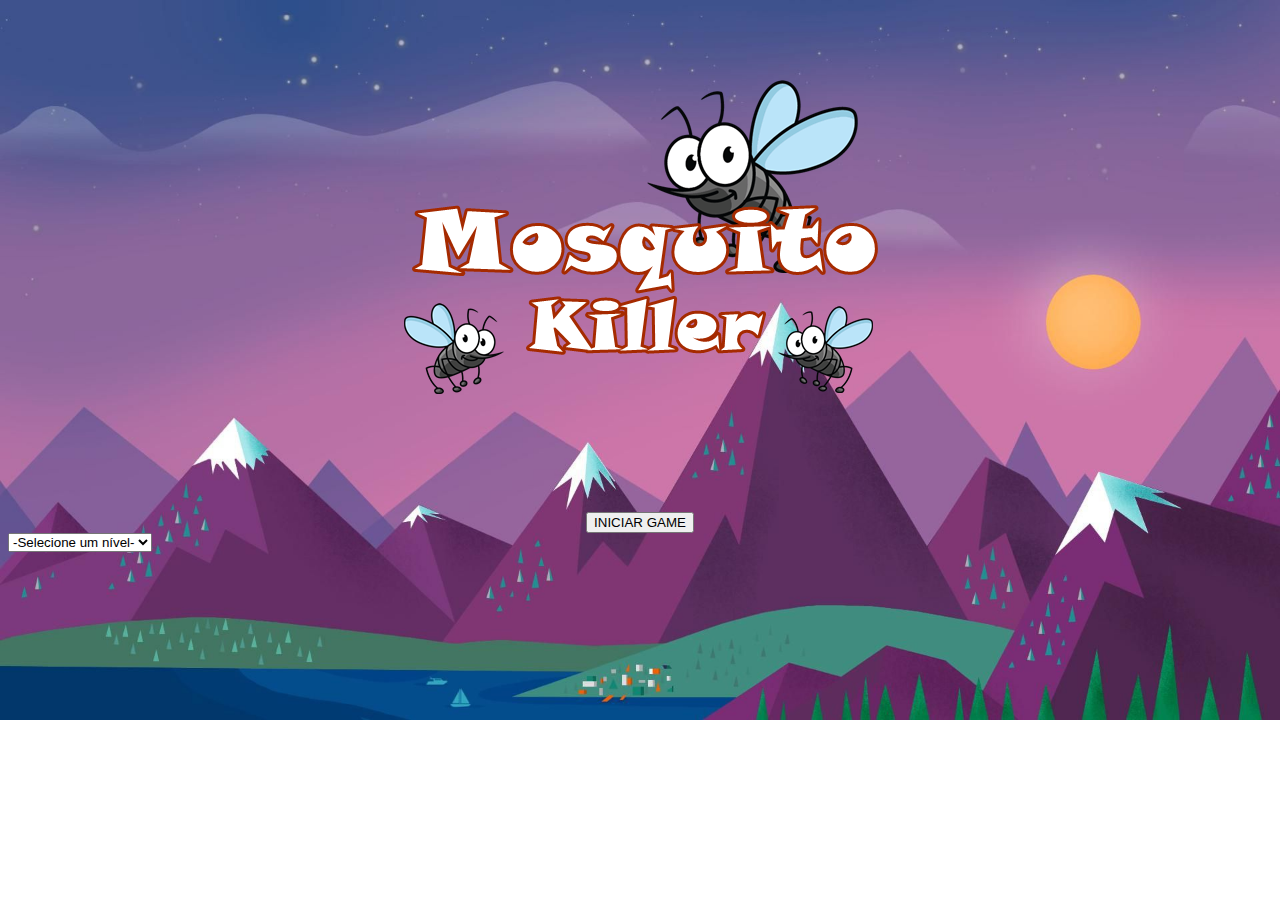
<file: mataMosquito/principal/index.html>
<!DOCTYPE html>
<html lang="pt-br">
<head>
    <meta charset="UTF-8">
    <meta name="viewport" content="width=device-width, initial-scale=1, shrink-to-fit=no">

    <title>Mosquito Killer - Home</title>

    <!--BOOTSTRAP CDN - css only-->
    <link href="https://cdn.jsdelivr.net/npm/bootstrap@5.0.0-beta3/dist/css/bootstrap.min.css" rel="stylesheet" integrity="sha384-eOJMYsd53ii+scO/bJGFsiCZc+5NDVN2yr8+0RDqr0Ql0h+rP48ckxlpbzKgwra6" crossorigin="anonymous">

    <!--Estilo CSS-->
    <link rel="stylesheet" href="estilo.css" type="text/css">

    <!--JavaScript-->
    <script>

        // Recuperando os valores de nível de dificuldade e os mandando para game.html
        function iniciaJogo() {
            var dificuldade = document.getElementById('nivel').value
            if (dificuldade === '') {
                alert('Selecione uma dificuldade')
                return false
            }
            window.location.href = "game.html?" + dificuldade
        }
        
    </script>

</head>

<body>
    
 <div style="text-align: center;">
     <img src="../imagens/logo.png" alt="">
 </div>

 <div class="mb-2" style="text-align: center;">
    <button type="button" class="btn btn-danger btn-lg" onclick="iniciaJogo()" > INICIAR GAME</button>
</div>
    
<div class="mx-auto" style="width: 170px;">
    <select class="form-control mx-auto" id="nivel">
        <option value="">-Selecione um nível-</option>
        <option value="lesma">Lesma</option>
        <option value="moderado">Moderado</option>
        <option value="ninja">Ninja</option>
    </select>
</div>  

</body>
</html>
</file>
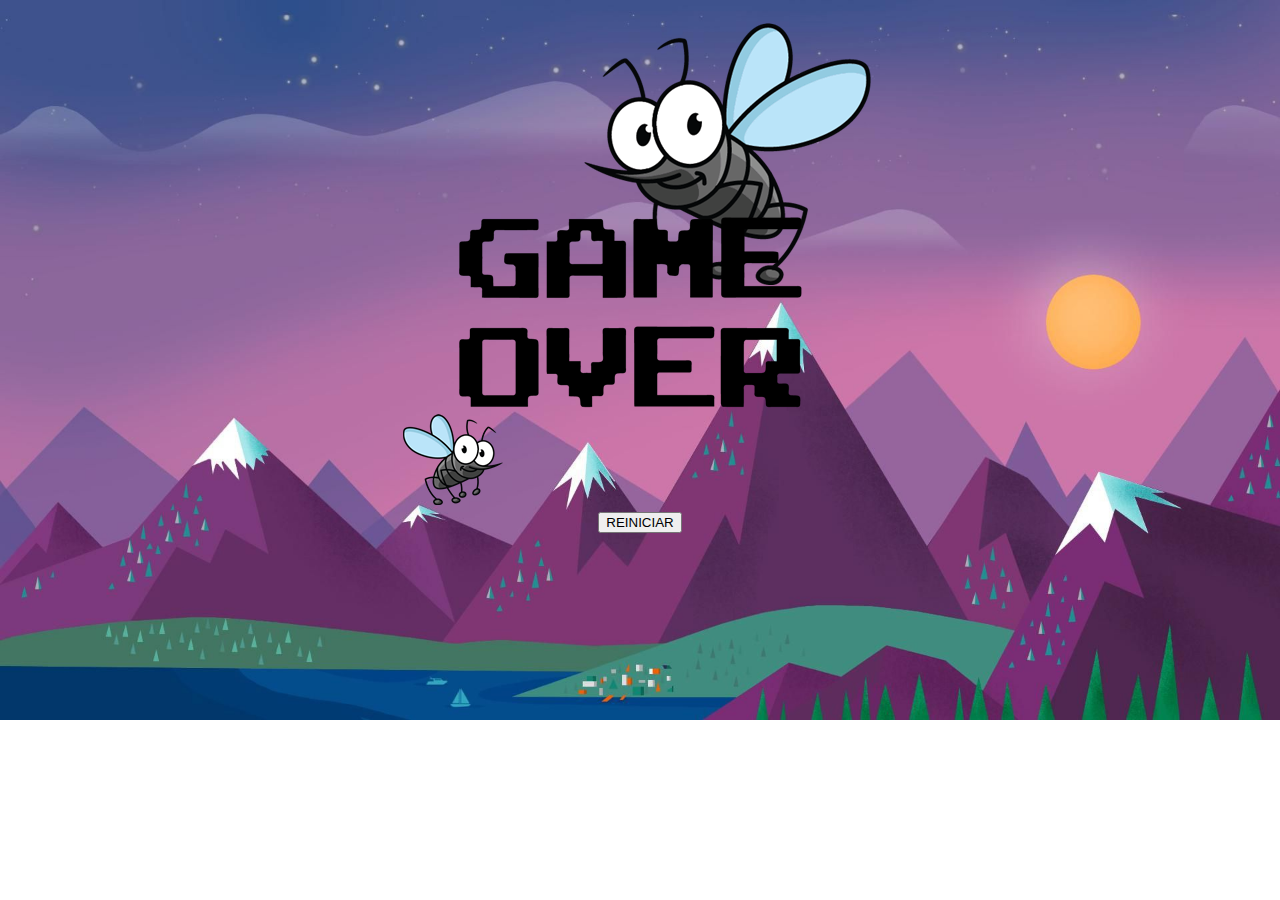
<file: mataMosquito/principal/game.html>
<!DOCTYPE html>
<html lang="pt-br">
<head>
    <meta charset="UTF-8">
    <meta name="viewport" content="width=device-width, initial-scale=1, shrink-to-fit=no">

    <title>Mosquito Killer</title>

    <!--Estilo CSS-->
    <link rel="stylesheet" href="estilo.css" type="text/css">

    <!--JavaScript-->
    <script src="game_script.js"></script>
</head>

<body onresize="ajustaTela()">
    

    <div class="painel">
        <div class="life">
            <img id="coracao1" src="../imagens/coracao_cheio.png" alt="">
            <img id="coracao2" src="../imagens/coracao_cheio.png" alt="">
            <img id="coracao3" src="../imagens/coracao_cheio.png" alt="">
        </div>

        <div class="div_tempo">
            Tempo restante: <span id="tempo_total"></span>
        </div>
    </div>


    <script>
        document.getElementById('tempo_total').innerHTML = tempo_restante
        var criaMosquito = setInterval(function() {posicaoRandomica()}, tempoDificuldade )
    </script>


</body>
</html>
</file>
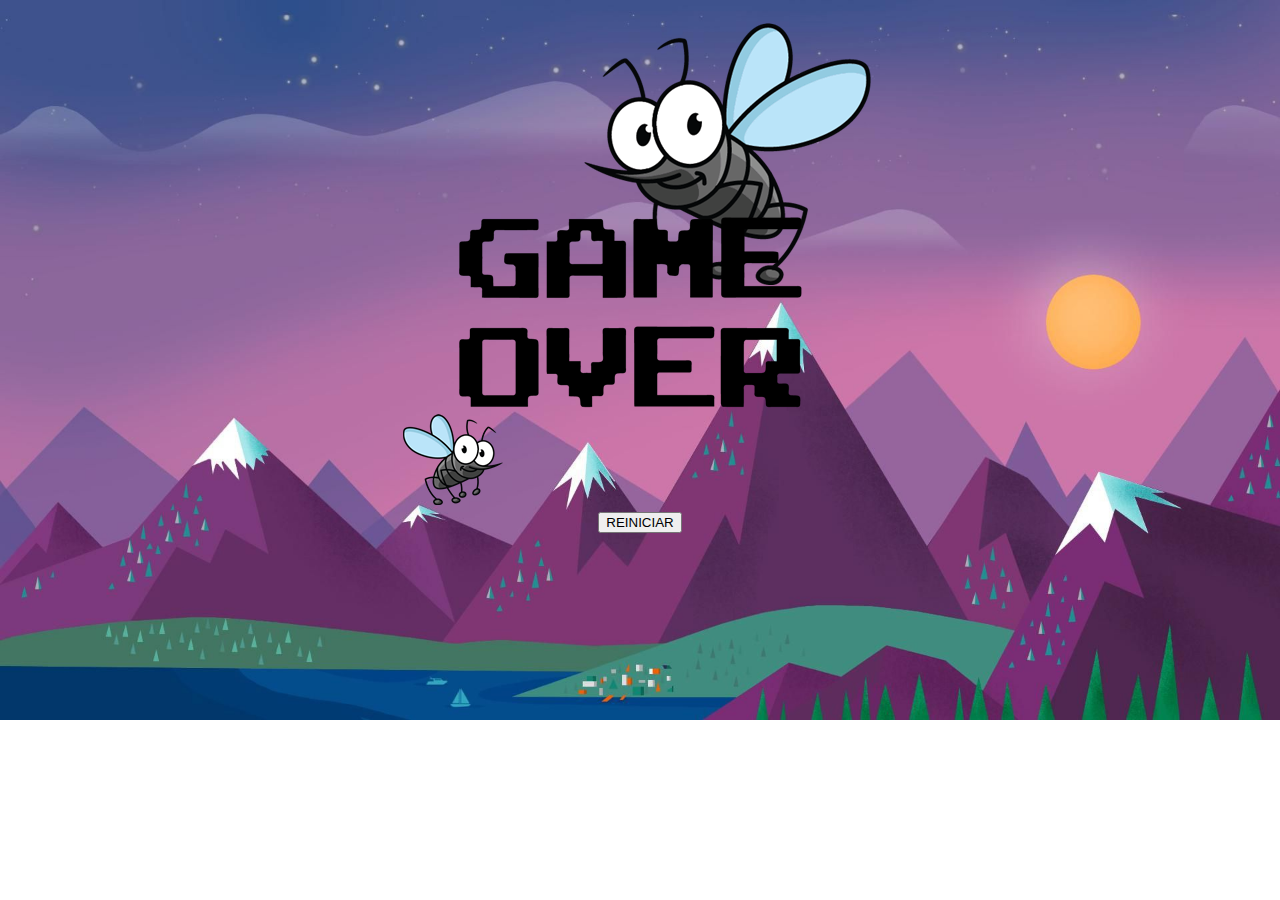
<file: mataMosquito/principal/game_over.html>
<!DOCTYPE html>
<html lang="pt-br">
<head>
    <meta charset="UTF-8">
    <meta name="viewport" content="width=device-width, initial-scale=1, shrink-to-fit=no">

    <title>Mosquito Killer - Game Over</title>

    <!--BOOTSTRAP CDN - css only-->
    <link href="https://cdn.jsdelivr.net/npm/bootstrap@5.0.0-beta3/dist/css/bootstrap.min.css" rel="stylesheet" integrity="sha384-eOJMYsd53ii+scO/bJGFsiCZc+5NDVN2yr8+0RDqr0Ql0h+rP48ckxlpbzKgwra6" crossorigin="anonymous">

    <!--Estilo CSS-->
    <link rel="stylesheet" href="estilo.css" type="text/css">

   

</head>

<body>
    

 <div style="text-align: center;">
     <img src="../imagens/game_over.png" alt="">
 </div>

 
<div style="text-align: center;">
    <button type="button" class="btn btn-danger btn-lg" onclick="window.location.href = 'index.html' " >REINICIAR</button>
</div>     
  

</body>
</html>
</file>
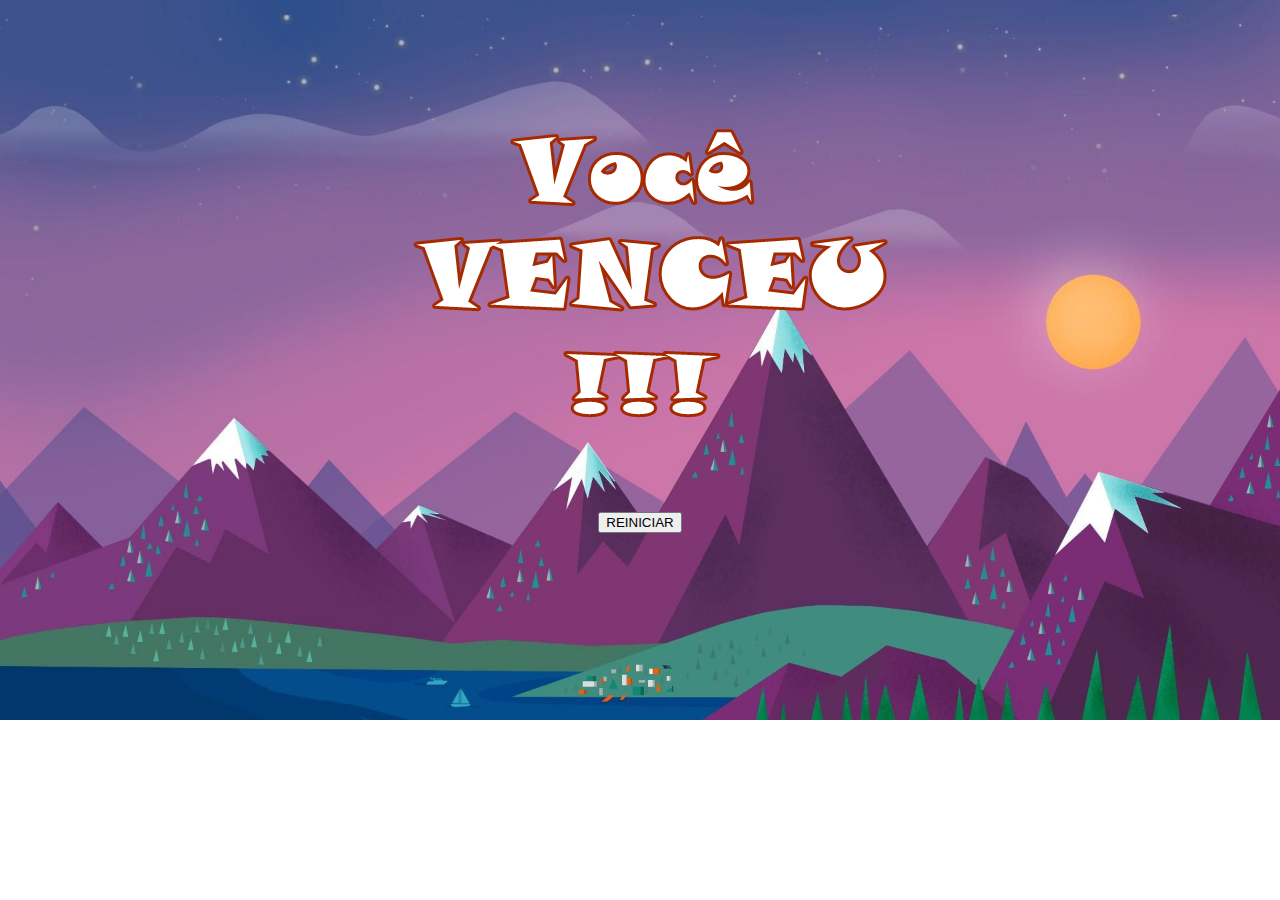
<file: mataMosquito/principal/win.html>
<!DOCTYPE html>
<html lang="pt-br">
<head>
    <meta charset="UTF-8">
    <meta name="viewport" content="width=device-width, initial-scale=1, shrink-to-fit=no">

    <title>Mosquito Killer - Vencedor</title>

    <!--BOOTSTRAP CDN - css only-->
    <link href="https://cdn.jsdelivr.net/npm/bootstrap@5.0.0-beta3/dist/css/bootstrap.min.css" rel="stylesheet" integrity="sha384-eOJMYsd53ii+scO/bJGFsiCZc+5NDVN2yr8+0RDqr0Ql0h+rP48ckxlpbzKgwra6" crossorigin="anonymous">

    <!--Estilo CSS-->
    <link rel="stylesheet" href="estilo.css" type="text/css">

    

</head>

<body>
    

 <div style="text-align: center;">
     <img src="../imagens/venceu.png" alt="">
 </div>

 
<div style="text-align: center;">
    <button type="button" class="btn btn-danger btn-lg" onclick="window.location.href = 'index.html' " >REINICIAR</button>
</div>    
  

</body>
</html>
</file>
<file: mataMosquito/principal/estilo.css>
html {
    cursor: url(../imagens/mata_mosca.png) 30 30, auto; 
}
body {
    background: url(../imagens/fundo.jpg) no-repeat;
    background-size: cover;

}


/*Tamanhos para o mosquito*/
.mosquito0 {
    height: 50px;
}

.mosquito1 {
    height: 70px;
}

.mosquito2 {
    height: 100px;
}

/*Para onda o mosquito irá "olhar"*/
.paraDireita {
    transform: scaleX(1)
}

.paraEsquerda {
    transform: scaleX(-1)
}

/*Formatação das divs*/

.painel {
    position: absolute;
    width: 200px;
    padding: 10px;
    bottom: 0px;
    border: solid 3px black;
    background: #fff;
    left: 0px;
    opacity: 0.7;
}

.life {
    float: left;

}

.div_tempo {
    float: left;
    font-size: 24px;
    font-weight: bold;
}
</file>
